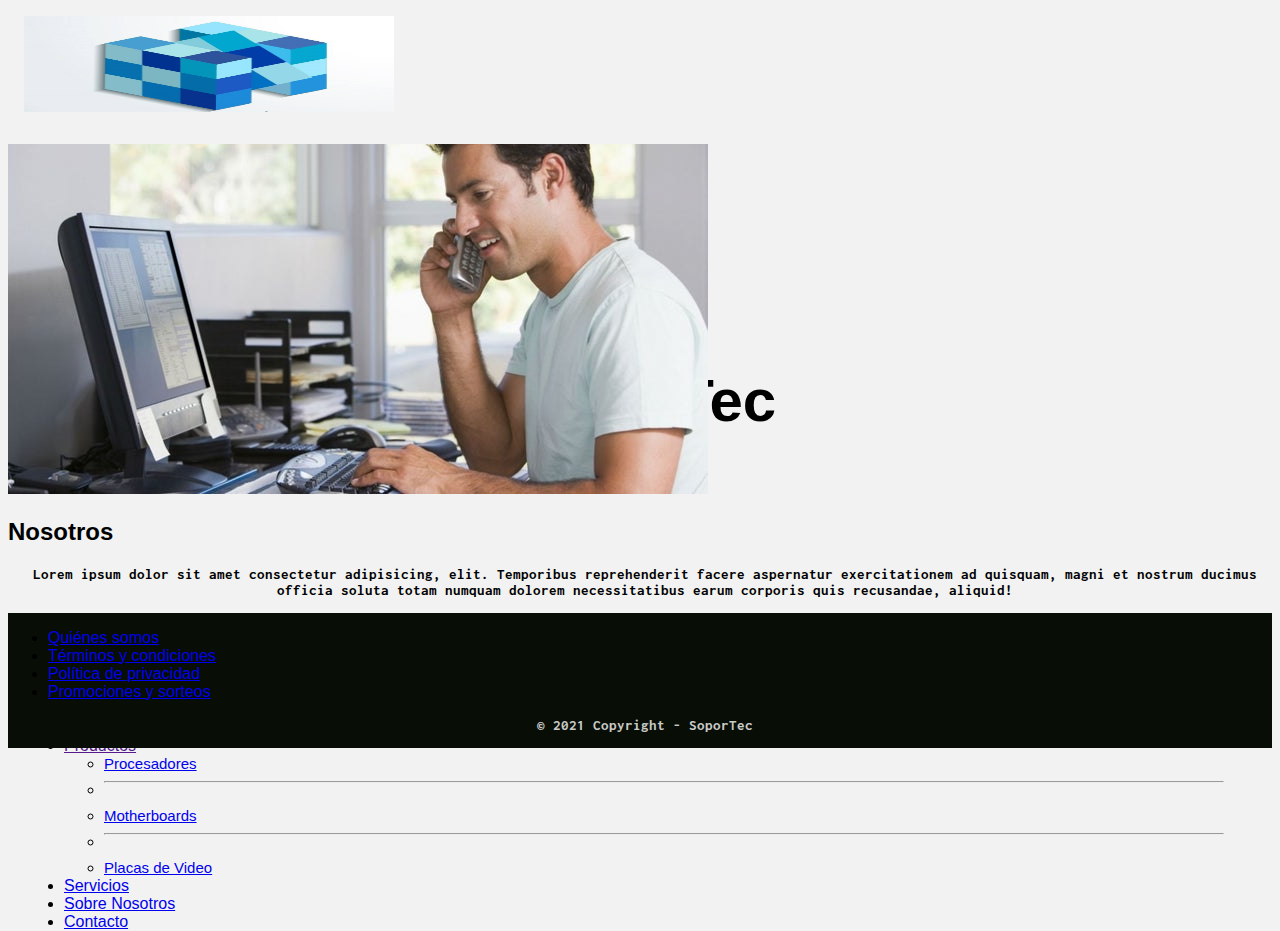
<file: assets/sitios/snosotros.html>
<!DOCTYPE html>
<html lang="es">
<head>
	<meta charset="UTF-8">
	<meta name="viewport" content="width=device-width, initial-scale=1.0">
	<link rel="preconnect" href="https://fonts.gstatic.com">
    <link href="https://fonts.googleapis.com/css2?family=Josefin+Sans:ital@1&display=swap" rel="stylesheet">
    <link rel="preconnect" href="https://fonts.gstatic.com">
    <link rel="preconnect" href="https://fonts.gstatic.com">
    <link href="https://fonts.googleapis.com/css2?family=Kufam&display=swap" rel="stylesheet">
    <link href="https://fonts.googleapis.com/css2?family=Inconsolata:wght@300&display=swap" rel="stylesheet">
    <link rel="stylesheet" href="https://cdnjs.cloudflare.com/ajax/libs/animate.css/4.1.1/animate.min.css">
    <link href="https://cdn.jsdelivr.net/npm/bootstrap@5.0.0-beta1/dist/css/bootstrap.min.css" rel="stylesheet" integrity="sha384-giJF6kkoqNQ00vy+HMDP7azOuL0xtbfIcaT9wjKHr8RbDVddVHyTfAAsrekwKmP1" crossorigin="anonymous">
  <link rel="stylesheet" href="../../css/estilo.css">
  
	<title>Sobre Nosotros</title>
</head>
<body class="colorFondo">
    <header>
     <nav class="navbar navbar-expand-lg navbar-light bg-light heightNav estiloNav bounce">
  <div class="container-fluid">
    <a class="navbar-brand" href="../../index.html"><img src="../img/logo.png" class="d-inline-block align-end logo" alt=""></a>
     <h1 class="tituloServicios">SoporTec</h1>
    
    
    <button class="navbar-toggler navbar-nav" type="button" data-bs-toggle="collapse" data-bs-target="#navbarSupportedContent" aria-controls="navbarSupportedContent" aria-expanded="false" aria-label="Toggle navigation">
      <span class="navbar-toggler-icon"></span>
    </button>
    
    <div class="collapse navbar-collapse" id="navbarSupportedContent">
      <ul class="navbar-nav ms-auto">
        <li class="nav-item margenListado">
          <a class="nav-link active alinearDerecha" aria-current="page" href="../../index.html">Home</a>
        </li>
        <li class="nav-item margenListado dropdown">
          <a class="nav-link w-100 alinearDerecha dropdown-toggle" href="" id="navbarDropdown" role="button" data-bs-toggle="dropdown" aria-expanded="false">
            Productos
          </a>
          <ul class="dropdown-menu alinearDerecha" aria-labelledby="navbarDropdown">

            <li><a class="dropdown-item" href="productos.html">Procesadores</a></li>
            <li><hr class="dropdown-divider"></li>
            <li><a class="dropdown-item" href="productos.html">Motherboards</a></li>
            <li><hr class="dropdown-divider"></li>
            <li><a class="dropdown-item" href="productos.html">Placas de Video</a></li>
          </ul>
        </li>
        <li class="nav-item">
          <a class="nav-link w-100 alinearDerecha margenListado" href="servicios.html">Servicios</a>
        </li>
        <li class="nav-item">
          <a class="nav-link w-100  alinearDerecha margenListado" href="snosotros.html">Sobre Nosotros</a>
        </li>
        <li class="nav-item">
          <a class="nav-link w-100  alinearDerecha margenListado" href="contacto.html">Contacto</a>
        </li>

      </ul>
    
        </div>
      
    </div>

</nav>
        </header>

      <section>
          <div class="container-fluid">
          <div class="row">
          <div class="col-12 text-center">
          
       <img src="../img/soluc.jpeg" class="rounded img-fluid img-thumbnail imagenServicios" alt="Nosotros">
          
          
          <h2 class="titulo">Nosotros</h2>
          <div class="subrayado2">
        </div>

          <p class="textoServicios">Lorem ipsum dolor sit amet consectetur adipisicing, elit. Temporibus reprehenderit facere aspernatur exercitationem ad quisquam, magni et nostrum ducimus officia soluta totam numquam dolorem necessitatibus earum corporis quis recusandae, aliquid!</p>

          </div>

         </div>
       </div>
     </section>

     <footer>

  
  <nav class="navbar navbar-expand-lg navbar-dark bg-dark">
  <div class="container-fluid">
   
    <div class="collapse navbar-collapse" id="navbarNav">
      <ul class="navbar-nav mx-auto">
        <li class="nav-item">
          <a class="nav-link active margenListado" aria-current="page" href="#">Quiénes somos</a>
        </li>
        <li class="nav-item">
          <a class="nav-link active margenListado" href="#">Términos y condiciones</a>
        </li>
        <li class="nav-item">
          <a class="nav-link active margenListado" href="#">Política de privacidad</a>
        </li>
        <li class="nav-item">
          <a class="nav-link active margenListado" href="#">Promociones y sorteos</a>
        </li>
        
      </ul>
    </div>
  </div>
</nav>
</nav>

<div class="text-center white p-3 bg-dark">
    <p class="copyright">© 2021 Copyright - SoporTec</p>

   
  </div>
    </footer>

	 <script src="https://cdn.jsdelivr.net/npm/bootstrap@5.0.0-beta1/dist/js/bootstrap.bundle.min.js" integrity="sha384-ygbV9kiqUc6oa4msXn9868pTtWMgiQaeYH7/t7LECLbyPA2x65Kgf80OJFdroafW" crossorigin="anonymous"></script>
</body>
</html>
</file>
<file: css/estilo.css>
@charset "UTF-8";
html {
  /* etiqueta raíz */
  font-size: 62.5%;
  box-sizing: border-box; }

.container-fluid {
  padding-right: 0;
  padding-left: 0;
  margin-right: 0;
  margin-left: 0; }

.row {
  margin-right: 0;
  margin-left: 0; }

.col-xl-12 {
  padding-right: 0;
  padding-left: 0; }

.colorFondo {
  font-family: 'Roboto Condensed', sans-serif;
  font-weight: 300;
  background-color: #f2f2f2;
  font-size: 16px; }

div p {
  font-size: 1.5rem;
  font-weight: bold;
  font-family: 'Inconsolata', monospace;
  text-align: center;
  margin-left: 10px; }

.bounce {
  animation: bounce;
  animation-duration: 1s;
  animation-iteration-count: 1; }

/* Funciones */
.tSlow, .contenedor-imagen .hardware-img p:hover, .menu-inicio, .menu-inicio .link-active a:after, .menu-inicio li a, .menu-inicio li a:before, .menu-inicio li a:after, .redes-sociales li, .redes-sociales li i {
  transition: all 0.5s ease-in-out; }

.p-right1 {
  padding-right: 1px; }

.p-right2 {
  padding-right: 2px; }

.p-right3 {
  padding-right: 3px; }

.p-right4 {
  padding-right: 4px; }

.p-right5 {
  padding-right: 5px; }

.p-right6 {
  padding-right: 6px; }

.p-right7 {
  padding-right: 7px; }

.p-right8 {
  padding-right: 8px; }

.p-right9 {
  padding-right: 9px; }

.p-right10 {
  padding-right: 10px; }

.menu {
  background-color: #000;
  width: 100%;
  border-bottom: 1px solid transparent; }

.contenedor-imagen .hardware-img p:hover {
  color: #FF063D;
  cursor: pointer;
  font-size: 15px; }

.menu-inicio {
  margin: 0;
  margin-top: 12px;
  text-align: right; }
  .menu-inicio .link-active a {
    color: #FF063D !important; }
    .menu-inicio .link-active a:after {
      width: 100%;
      background-color: #FF063D; }
  .menu-inicio li {
    display: inline-block;
    padding: 0 10px; }
    .menu-inicio li a {
      position: relative;
      text-decoration: none;
      font-size: 16px;
      text-transform: uppercase;
      color: rgba(255, 255, 255, 0.8); }
      .menu-inicio li a:before {
        content: '';
        position: absolute;
        width: 100%;
        background-color: transparent;
        height: 1px; }
      .menu-inicio li a:after {
        content: '';
        position: absolute;
        top: 100%;
        left: 0;
        width: 0%;
        background-color: transparent;
        height: 1px; }
      .menu-inicio li a:hover {
        text-decoration: none;
        color: #FF063D; }
        .menu-inicio li a:hover:before {
          width: 0%;
          background-color: #FF063D; }
        .menu-inicio li a:hover:after {
          width: 100%;
          background-color: #FF063D; }

.input-group input {
  height: 40px;
  outline: none;
  box-shadow: none;
  font-size: 15px; }

.input-group ::placeholder {
  font-size: 15px; }

.searchBar {
  width: 50% !important;
  margin-right: 300px;
  display: flex; }
  .searchBar .btn-primary {
    background-color: #FF063D !important;
    border-radius: 3px;
    border: none;
    padding: 0 15px; }
  .searchBar .btn-primary:focus {
    color: #fff;
    background-color: none;
    border: 0;
    border-color: #fff;
    outline: none !important;
    box-shadow: none !important; }

.form-control {
  border: 1.5px solid #E3E6ED; }

input.form-control:focus {
  border: solid 1px black;
  background-color: #F7F8FD;
  outline: none;
  outline-width: 0;
  box-shadow: none;
  -moz-box-shadow: none;
  -webkit-box-shadow: none; }

.btn {
  border-right: 2px solid white;
  padding-right: 40px;
  margin-right: 20px;
  outline: none !important; }

.btn-lg {
  font-size: 4rem;
  line-height: 1.5;
  border-radius: 0.3rem;
  color: white; }

.btn:hover {
  color: #FF063D; }

.btn:focus {
  outline: none;
  box-shadow: none; }

.dropdown-item {
  font-size: 15px; }

.dropdown-item:hover, .dropdown-item:focus {
  color: #fff;
  text-decoration: none;
  background-color: #FF063D; }

.logo {
  width: 30%; }
  .logo img {
    width: 70%; }

.contenedor-imagen {
  display: flex;
  width: 100%;
  justify-content: center;
  margin-top: 50px; }
  .contenedor-imagen .hardware-img {
    height: 100px; }
    .contenedor-imagen .hardware-img li {
      list-style: none; }
      .contenedor-imagen .hardware-img li a {
        text-decoration: none; }
    .contenedor-imagen .hardware-img img {
      width: 50%;
      display: block;
      margin: 0 auto;
      padding-bottom: 5px; }
    .contenedor-imagen .hardware-img .ram {
      align-self: flex-end;
      transform: translateY(10px); }
    .contenedor-imagen .hardware-img p {
      padding-top: 5px;
      font-size: 14px;
      color: #f2f2f2; }

.tumblr:hover {
  opacity: 1; }

.estiloNav {
  font-size: 1em;
  margin: 1em; }

.heightNav {
  height: 7em; }

.logo {
  height: 6em; }

.margenListado {
  margin-right: 2em; }

.redesPadding {
  padding-right: 15px; }

.paddingCarrusel {
  padding-right: 0.3em; }

.backInLeft {
  animation: backInLeft;
  animation-duration: 1s;
  animation-delay: 1.2s; }

h1 {
  margin: 250px 0px;
  font-size: 60px;
  text-align: center; }
  h1 span {
    color: #FF063D;
    border-bottom: 3px solid #FF063D; }

.galeria {
  background-color: #080e05;
  width: 100%;
  display: flex; }
  .galeria .centrarh3 {
    width: 100%;
    display: flex; }
    .galeria .centrarh3 h3 {
      font-size: 40px;
      color: #fff;
      height: 100px;
      text-align: center;
      margin: auto; }
      .galeria .centrarh3 h3 span {
        color: #FF063D;
        border-bottom: 3px solid #FF063D; }

.tumblr {
  position: relative;
  float: left;
  margin: 0;
  padding: 0;
  width: 20%;
  cursor: pointer;
  opacity: .5; }

.productosInicio {
  width: 70%; }
  .productosInicio .cardGroup {
    display: flex;
    justify-content: center; }
  .productosInicio .card {
    width: 80%;
    margin: 200px 5px;
    padding-top: 20px; }
    .productosInicio .card img {
      width: 40%;
      margin: auto; }
    .productosInicio .card p {
      font-family: 'Open Sans', sans-serif;
      font-weight: 600;
      font-size: 15px; }
    .productosInicio .card .card:hover {
      box-shadow: 2px 2px 10px #666;
      cursor: pointer;
      transform: scale(1.03); }

.contenedorProductos {
  width: 90%;
  max-width: 1200px;
  margin: 20px auto;
  display: flex;
  justify-content: left; }
  .contenedorProductos .titulosProductos {
    width: 30%; }
    .contenedorProductos .titulosProductos h2 {
      font-size: 30px; }
    .contenedorProductos .titulosProductos hr {
      width: 180px;
      height: 10px;
      display: inline-block; }
    .contenedorProductos .titulosProductos h4 {
      margin-top: 20px;
      font-size: 20px;
      color: #FF063D; }
    .contenedorProductos .titulosProductos label {
      display: inline; }
    .contenedorProductos .titulosProductos ul {
      padding-inline-start: 0; }
      .contenedorProductos .titulosProductos ul li {
        list-style: none; }
        .contenedorProductos .titulosProductos ul li a {
          color: #000; }
  .contenedorProductos .imagenesProductos {
    width: 70%; }
    .contenedorProductos .imagenesProductos .card {
      width: 100%;
      margin: 10px 10px; }
      .contenedorProductos .imagenesProductos .card img {
        width: 60%;
        margin: auto;
        padding-top: 10px; }
        .contenedorProductos .imagenesProductos .card img .zoom {
          transition: transform .9s; }
      .contenedorProductos .imagenesProductos .card p {
        font-family: 'Open Sans', sans-serif;
        font-weight: 600; }
    .contenedorProductos .imagenesProductos .card:hover {
      box-shadow: 2px 2px 10px #666;
      cursor: pointer;
      transform: scale(1.03); }

.fondoServicios {
  background-image: url(../assets/img/bg-gaming.jpg);
  background-attachment: fixed;
  background-repeat: no-repeat;
  background-size: cover;
  background-position: 50% 50%;
  min-height: 700px;
  position: relative; }

.servicios h2 {
  font-size: 70px;
  color: #FF063D;
  margin-top: 40px;
  text-align: left;
  margin-left: 40px; }

.servicios hr {
  display: block;
  height: 1px;
  border: 0;
  border-top: 2px solid #FF063D;
  margin-left: 125px;
  padding: 0;
  width: 10%;
  margin-bottom: 100px; }

.servicios h4 {
  font-size: 20px;
  color: #f2f2f2;
  margin-top: 20px;
  margin-left: 40px;
  text-align: left; }

.servicios h3 {
  font-size: 40px;
  color: #f2f2f2;
  margin-top: 200px;
  margin-left: 40px;
  text-align: left; }

.imagenServicio1 {
  margin: 50px 0;
  margin-left: 40px;
  width: 20%;
  position: absolute;
  z-index: 100;
  opacity: 0.5;
  display: flex;
  justify-content: flex-end; }

.sectionArmado {
  background-color: #f2f2f2;
  position: relative;
  top: 500px;
  min-height: 50vh; }
  .sectionArmado h3 {
    font-size: 35px;
    color: #FF063D;
    margin-top: 50px;
    margin-bottom: 80px;
    margin-left: 40px;
    text-align: left; }

.imagenesArmado {
  display: flex;
  justify-content: space-evenly;
  margin-bottom: 50px;
  margin-right: 0;
  margin-left: 0;
  width: 100%; }
  .imagenesArmado img {
    width: 90%;
    opacity: 0.9; }
    .imagenesArmado img .zoom {
      transition: transform 1.5s; }

.imgArmado:hover {
  box-shadow: 2px 2px 10px #666;
  transform: scale(1.01);
  opacity: 1; }

.footerServicios {
  overflow: hidden;
  position: relative;
  top: 500px; }

.mainNosotros {
  min-height: 700px;
  height: 1400px; }

.imgNosotros {
  width: 100%;
  min-height: 100px;
  height: 500px;
  margin-bottom: 50px; }

.sectionNosotros {
  font-family: 'Montserrat', sans-serif;
  background-color: #fff;
  margin-bottom: 30px; }
  .sectionNosotros .sectionNosotrosLinks {
    margin-top: 80px; }
    .sectionNosotros .sectionNosotrosLinks .lists {
      list-style: none;
      padding-left: 0; }
      .sectionNosotros .sectionNosotrosLinks .lists .link-active {
        border-bottom: 2px solid #FF063D; }
      .sectionNosotros .sectionNosotrosLinks .lists .link-active a {
        color: #343636;
        font-weight: bold; }
      .sectionNosotros .sectionNosotrosLinks .lists li {
        padding: 12px 0px;
        line-height: 1;
        border-bottom: 1px solid transparent; }
      .sectionNosotros .sectionNosotrosLinks .lists li:hover {
        border-bottom: 2px solid #FF063D; }
      .sectionNosotros .sectionNosotrosLinks .lists li a {
        text-decoration: none;
        color: #343636; }
      .sectionNosotros .sectionNosotrosLinks .lists li a:hover {
        color: #343636;
        font-weight: bold; }
  .sectionNosotros .sectionNosotrosTextos h1 {
    font-size: 52px;
    font-weight: bold;
    color: #424143;
    margin-bottom: 44px;
    margin-top: 75px;
    text-align: left;
    line-height: 1; }
  .sectionNosotros .sectionNosotrosTextos .parrafo {
    font-family: 'Montserrat', sans-serif;
    line-height: 1.5;
    font-weight: 100;
    text-align: left;
    font-size: 15px;
    margin-bottom: 45px;
    margin-left: 0; }
  .sectionNosotros .sectionNosotrosTextos .cont-vm {
    margin-bottom: 80px;
    padding-left: 32px;
    padding-top: 11px;
    padding-bottom: 11px;
    border-left: 5px solid #FF063D; }
    .sectionNosotros .sectionNosotrosTextos .cont-vm h2 {
      font-size: 31px;
      margin-top: 0;
      margin-bottom: 30px;
      padding-top: 10px;
      padding-bottom: 10px;
      font-wieght: bold;
      color: #424143;
      line-height: 1; }
    .sectionNosotros .sectionNosotrosTextos .cont-vm .parrafo {
      margin-bottom: 10px; }

.footerNosotros {
  top: 500px; }

.form-group {
  margin-bottom: 30px; }
  .form-group input, .form-group textarea {
    width: 100%;
    height: 44px;
    padding: 10px 20px;
    background-color: #fff;
    border-radius: 8px;
    border: 1px solid #dedede;
    font-size: 15px; }
  .form-group textarea {
    height: 100px; }
  .form-group ::placeholder {
    font-size: 15px; }
  .form-group textarea:focus, .form-group input:focus, .form-group input[type]:focus {
    background-color: #fff;
    border-color: #FF063D;
    border: 2px solid #FF063D;
    box-shadow: 0 0;
    outline: 0 none; }

.btn-contact {
  height: 50px;
  width: 262px;
  border-radius: 8px;
  background-color: #FF063D;
  border-color: #FF063D;
  color: #fff;
  font-size: 19px;
  margin-bottom: 50px;
  text-align: center;
  padding-left: 30px; }

.btn-contact:hover {
  color: #fff; }

.footerContacto .cont-vm {
  margin-bottom: 200px; }
  .footerContacto .cont-vm span {
    padding-left: 35px; }
  .footerContacto .cont-vm i {
    color: #FF063D;
    padding-left: 40px;
    font-size: 30px;
    margin-top: 20px;
    margin-right: 15px; }
  .footerContacto .cont-vm strong {
    font-weight: bold; }

.cont-vm2 {
  margin-bottom: 80px;
  padding-left: 32px;
  padding-top: 11px;
  padding-bottom: 11px;
  border-left: 5px solid #FF063D; }
  .cont-vm2 span {
    font-weight: 700; }

footer {
  background-color: #080e05;
  overflow: hidden;
  position: relative; }

.copyright {
  display: flex;
  justify-content: center;
  color: rgba(255, 255, 255, 0.8); }

.redes-sociales {
  margin-top: 5px;
  margin-right: 30px;
  display: flex;
  justify-content: center; }
  .redes-sociales li {
    display: inline-block;
    position: relative;
    margin: 0 7px;
    width: 30px;
    height: 30px;
    text-align: center;
    transform: rotate(0deg);
    backface-visibility: hidden;
    cursor: pointer; }
    .redes-sociales li i {
      font-size: 22px;
      color: rgba(255, 255, 255, 0.2);
      transform: rotate(0deg) translate -3px, 3px;
      backface-visibility: hidden; }
    .redes-sociales li:hover {
      transform: rotate(45deg);
      background-color: white;
      backface-visibility: hidden; }
      .redes-sociales li:hover i {
        color: #FF063D;
        transform: rotate(-45deg) translate(-3px, 3px); }

@media screen and (max-width: 1200px) {
  .searchBar {
    margin-right: 500px; }
  .sectionGaleria h1 {
    margin: 180px 0;
    font-size: 45px; }
  .galeria .centrarh3 h3 {
    font-size: 35px; }
  .productosInicio .card p {
    font-size: 12px; }
  .imgNosotros {
    height: 300px; }
  .footerContacto {
    top: 400px; } }

@media screen and (max-width: 992px) {
  .menu-inicio li a {
    font-size: 14px; }
  .searchBar {
    display: none; }
  .hardware-img {
    display: none; }
  .contenedor-imagen {
    margin-top: 0;
    display: flex;
    justify-content: flex-start; }
  .col-lg-12 {
    padding-left: 0;
    padding-right: 0; }
  .lista-menu {
    padding-inline-start: 0px;
    margin-block-start: 0;
    margin-block-end: 0; }
  .btn {
    border: none;
    padding-right: 0px;
    margin-right: 0px;
    padding: 0 0;
    margin-left: 30px; }
  .btn-lg {
    font-size: 3rem; }
  .btn-group-lg > .btn, .btn-lg {
    padding: 0 0; }
  .sectionGaleria h1 {
    margin: 150px 0;
    font-size: 40px; }
  .galeria .centrarh3 h3 {
    margin: auto;
    font-size: 25px; }
  .cardGroup {
    display: flex;
    flex-direction: column;
    justify-content: center;
    align-items: center;
    margin-top: 20px; }
  .productosInicio .card {
    width: 60%;
    margin: 20px 5px;
    padding-top: 20px; }
    .productosInicio .card img {
      width: 40%;
      margin: auto; }
    .productosInicio .card p {
      font-family: 'Open Sans', sans-serif;
      font-weight: 600;
      font-size: 12px; }
  .contenedorProductos .imagenesProductos .card-group .card-body p {
    font-size: 12px; }
  .sectionArmado h3 {
    font-size: 25px;
    padding-top: 20px; }
  .imgNosotros {
    height: 250px; } }

@media screen and (max-width: 768px) {
  .menu-inicio li a {
    font-size: 12px; }
  .btn-lg {
    font-size: 2.5rem; }
  .sectionGaleria h1 {
    margin: 120px 0;
    font-size: 30px; }
  .galeria .centrarh3 h3 {
    font-size: 12px;
    margin-top: 110px; }
  .galeria .centrarh3 h3 span {
    border-bottom: 2px solid #FF063D; }
  .cardGroup {
    display: flex;
    flex-direction: column;
    justify-content: center;
    align-items: center;
    margin-top: 20px; }
  .productosInicio .card {
    width: 50%;
    margin: 20px 5px;
    padding-top: 20px; }
    .productosInicio .card img {
      width: 50%;
      margin: auto; }
    .productosInicio .card p {
      font-family: 'Open Sans', sans-serif;
      font-weight: 600;
      font-size: 12px; }
  .contenedorProductos {
    width: 100%;
    display: flex;
    flex-direction: column;
    justify-content: center;
    align-items: center; }
    .contenedorProductos .titulosProductos {
      text-align: center; }
      .contenedorProductos .titulosProductos h2 {
        font-size: 20px; }
      .contenedorProductos .titulosProductos hr {
        width: 130px; }
      .contenedorProductos .titulosProductos h4 {
        font-size: 15px; }
      .contenedorProductos .titulosProductos .marcas {
        display: none; }
  .imagenesProductos {
    width: 100%; }
  .contenedorProductos .imagenesProductos .card-group .card-body p {
    font-size: 11px; }
  .servicios h2 {
    font-size: 50px; }
  .servicios hr {
    margin-bottom: 200px; }
  .servicios h4 {
    font-size: 15px; }
  .servicios h3 {
    font-size: 30px; }
  .sectionArmado h3 {
    font-size: 20px; }
  .imgNosotros {
    height: 200px; }
  .sectionNosotros .sectionNosotrosTextos h1 {
    font-size: 40px;
    margin-bottom: 60px; }
  .sectionNosotros .sectionNosotrosTextos .parrafo {
    font-size: 13px; }
  .sectionNosotros .sectionNosotrosTextos .cont-vm h2 {
    font-size: 28px; }
  .footerNosotros {
    top: 550px; }
  .footerContacto {
    top: 300px; } }

@media screen and (max-width: 576px) {
  .menu-inicio li a {
    font-size: 10px; }
  .sectionGaleria h1 {
    margin: 100px 0;
    font-size: 25px; }
  .galeria .centrarh3 h3 {
    font-size: 10px; }
  .galeria .centrarh3 h3 span {
    border-bottom: 1px solid #FF063D; }
  .productosInicio .card {
    width: 40%;
    margin: 15px 5px;
    padding-top: 15px;
    padding-bot: -50px; }
    .productosInicio .card img {
      width: 50%;
      margin: auto;
      padding-bot: -50px; }
    .productosInicio .card .card-body {
      padding-top: 0; }
    .productosInicio .card .card-body p {
      font-size: 9px;
      padding-top: 0;
      margin: 0; }
  .contenedorProductos .imagenesProductos {
    width: 50%; }
  .imgNosotros {
    height: 180px; }
  .sectionNosotros .sectionNosotrosTextos h1 {
    font-size: 40px;
    margin-bottom: 60px; }
  .sectionNosotros .sectionNosotrosTextos .parrafo {
    font-size: 13px; }
  .sectionNosotros .sectionNosotrosTextos .cont-vm h2 {
    font-size: 28px; }
  .footerNosotros {
    top: 650px; }
  .btn-contact {
    width: 200px;
    margin-left: 0; }
  .footerContacto {
    top: 400px; } }

@media screen and (max-width: 400px) {
  .footerNosotros {
    top: 850px; } }

@media screen and (max-width: 300px) {
  .footerNosotros {
    top: 1200px; } }
</file>
